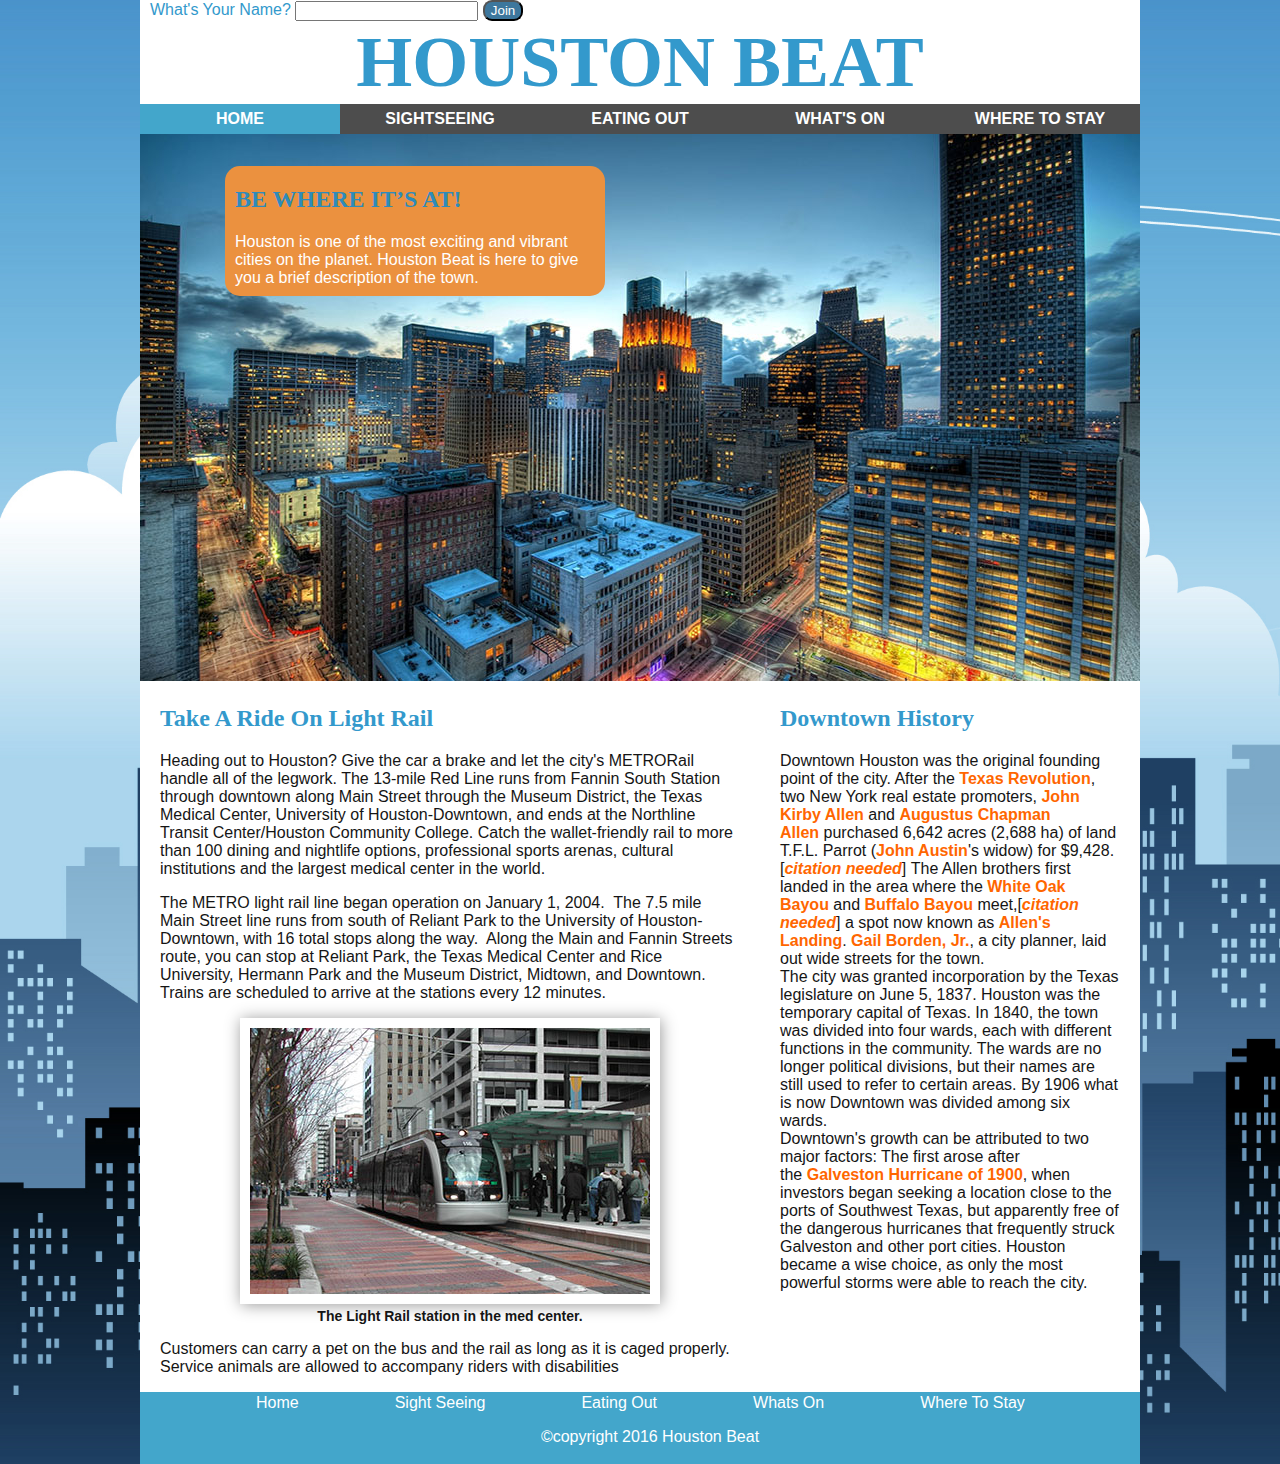
<file: Index.html>
<!doctype html>
<html ng-app="app">
<head>
<meta charset="utf-8">
<title>Houston: The City</title>
<script src="js/angular.js"></script>
<script src="js/angular-animate.js"></script>
<script src="js/app.js"></script>
<script src="js/angular-route.min.js"></script>
<script src="js/routeProviders.js"></script>
<script src="js/indexCtrl.js"></script>
<script src="js/sightseeingCtrl.js"></script>
<script src="js/whatsonCtrl.js"></script>
<script src="js/wheretostayCtrl.js"></script>
<script src="js/eatingoutCtrl.js"></script>
<script src="js/edgefonts.js"></script>
<link href="styles/main.css" rel="stylesheet" type="text/css">
</head>
<body>
<div ng-controller="indexCtrl" id="wrapper" ng-cloak>
  <div id="greet"> <label for="search">What's Your Name?</label>
  <input type="search" name="welcome" ng-model="username" id="welcometohouston">
    <button id="join" ng-click="welcomeuser(username)">Join</button></div>
    <div id="hi" ng-hide="gotuser">
        <span>Welcome To Houston {{user}}!</span>
    </div>
  <ng-view></ng-view>
  <footer>
      <div ng-click="home()">Home</div>
      <div ng-click="sightseeing()">Sight Seeing</div>
      <div ng-click="eatingout()">Eating Out</div>
      <div ng-click="whatson()">Whats On</div>
      <div ng-click="wheretostay()">Where To Stay</div>
      <br/>
    <p>&copy;copyright 2016 Houston Beat</p>
  </footer>
</div>
</body>
</html>
</file>
<file: styles/main.css>
@charset "utf-8";
body {
	margin: 0px;
	color: #151515;
	font-family: "Gill Sans", "Gill Sans MT", "Myriad Pro", "DejaVu Sans Condensed", Helvetica, Arial, sans-serif;
	background-color: #EFF5F8;
	background-image: url(../images/vector_houston.jpg);
	background-size: cover;
	background-repeat: no-repeat;
}
#wrapper {
	background-color: #FFFFFF;
	width: 100%;
	min-width: 740px;
	max-width: 1000px;
	margin-left: auto;
	margin-right: auto;
}
#hero {
	position: relative;
	clear: left;
}
#hero h2 {
	color: #2E8BBA;
	text-transform: uppercase;
}
#hero article {
	width: 36%;
	padding-left: 10px;
	padding-right: 10px;
	position: absolute;
	left: 85px;
	color: white;
	border-radius: 15px;
	top: 32px;
	padding-bottom: 9px;
	background-color: #EB913F;
}


#hero img {
	max-width: 100%;
}
h1 , h2{
	color: #3399CC;
	font-family: source-sans-pro;
	font-style: normal;
	font-weight: 600;
}
h1 {
	font-size: 72px;
	text-align: center;
	text-transform: uppercase;
	margin-top: 0px;
	margin-bottom: 0px;
}
#main {
	width: 58%;
	margin-left: 2%;
	float: left;
}
#sidebar {
	width: 34%;
	margin-left: 4%;
	float: left;
}
footer {
	padding-top: 2px;
	padding-bottom: 2px;
	padding-left: 2%;
	background-color: #43A6CB;
	color: white;
	clear: left;
}
footer p {
	text-align: center;

}

footer div {
	float: left;
	padding-right: 0%;
	margin-left: 80px;
	padding-left: 16px;
}

figure {
	width: 420px;
}
figure img {
	padding: 10px;
	background-color: white;
	-webkit-box-shadow: 1px 1px 15px #999999;
	box-shadow: 1px 1px 15px #999999;
}

figcaption {
	display: block;
	font-weight: bold;
	font-size: 14px;
	text-align: center;
}
.centered {
	margin-left: auto;
	margin-right: auto;
}
.floatleft {
	margin-right: 10px;
	float: left;
}
.floatright {
	margin-left: 10px;
	float: right;
}
a {
	font-weight: bold;
	text-decoration: none;
}
a:link {
	color: #FF6600;
}
a:visited {
	color: #FF944C;
}
a:hover, a:active, a:focus {
	color: #7F3300;
	text-decoration: underline;
}
#mainnav ul {
	list-style-type: none;
	margin: 0px;
	padding: 0px;
}
#mainnav a {
	width: 20%;
	display: block;
	float: left;
	text-align: center;
	background-color: #4D4D4D;
	color: white;
	text-transform: uppercase;
	padding-bottom: 6px;
	padding-top: 6px;
}
#mainnav div a:hover, #mainnav a:active, #mainnav a:focus, #mainnav a.thispage {
	text-decoration: none;
	background-color: #43A6CB;
}
article, aside, figure, footer, header, nav {
	display: block;
}
#whatson {
	width: 93%;
	padding-left: 21px;
	padding-right: 21px;
}
#whatson h2 {
	text-align: center;
	padding-top: 28px;


}
#where {
	width: 94%;
	margin-left: 4%;
}
#where h2 {
	text-align: center;
}
#eat img {
	-webkit-box-shadow: 1px 1px 15px #999999;
	box-shadow: 1px 1px 15px #999999;
	padding: 10px;
	background-color: white;
}
.animate-show {
  -webkit-transition: all linear 0.5s;
  transition: all linear 0.5s;
  line-height: 20px;
  opacity: 1;
}

.animate-show.ng-hide {
  line-height: 0;
  opacity: 0;
  padding: 0 20px;
}#rocketsplayer  {
	float: left;
	position: relative;
	width: 40%;
	padding-right: 23px;
	left: 20px;

}
#rocketsplayer
 h2 {
	color: #FC170E;
	text-align: center;
}
#houstonWelcome {
	color: #7EB9D9;
	position: absolute;
	left: 28px;
	top: -18px;
	background-color: #F1ECEC;
	padding-left: 10px;
	padding-bottom: 9px;
	padding-right: 11px;
}
#welcometohouston {
	margin-left: 0px;
	margin-top: 0px;
	padding-top: 0px;
	padding-left: 0px;
}
#join {
	background-color: #3D779D;
	color: white;
	border-radius: 9px;
}
#hi {
	left: 1012px;
	position: absolute;
	top: 4px;
	width: 81%;
	margin-bottom: 0px;
	margin-top: 0px;
	clear: none;
	color: #191717;
}
#hi span {
	color: #000000;
	left: 7px;
	bottom: 49px;
	font-weight: bold;
}
#greet {
	padding-left: 1%;
}
#greet label {
	color: #3399CC;
}
body p {
}
#form {
	width: 16%;
	position: relative;
	clear: none;
	float: left;
}
</file>
